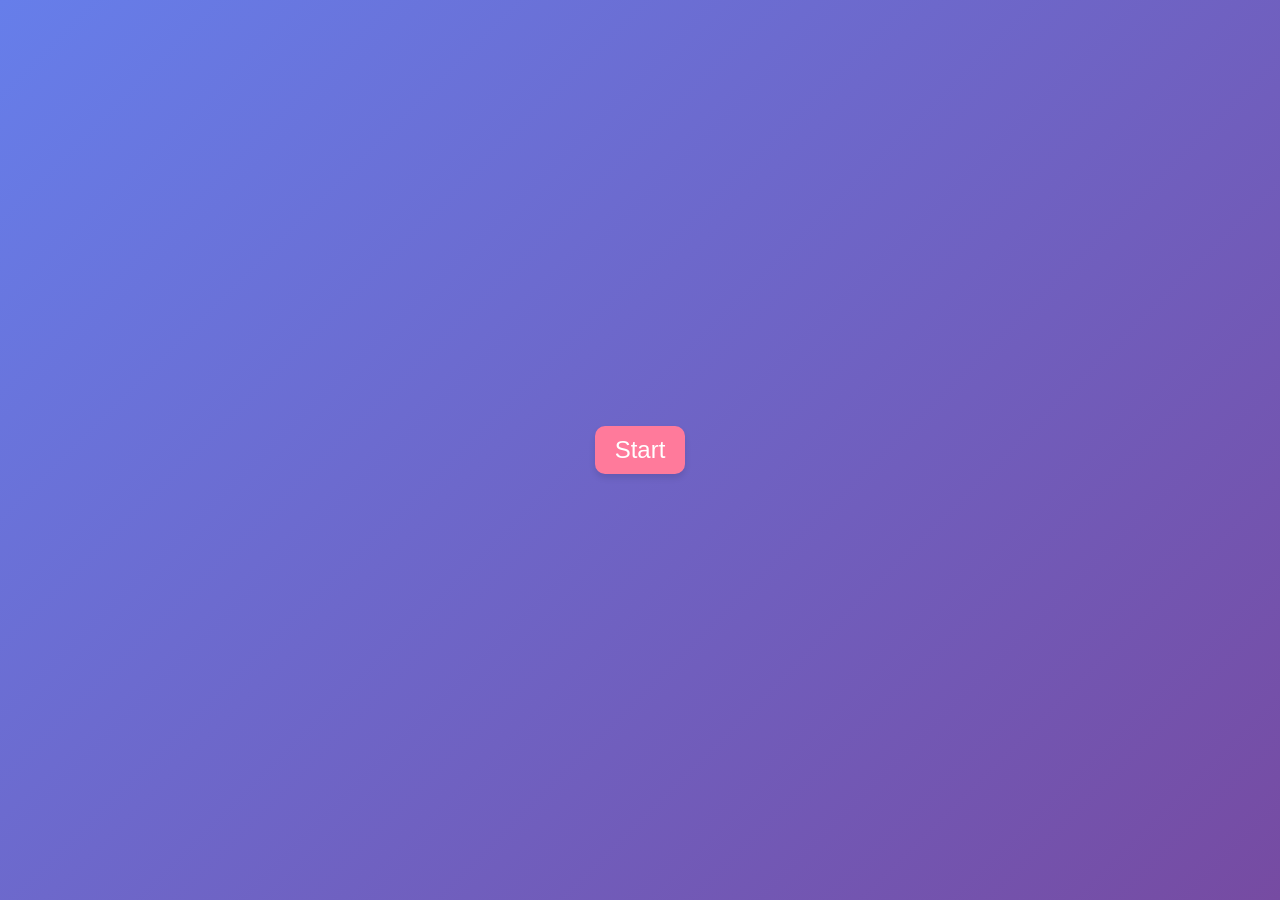
<file: index.html>
<!DOCTYPE html>
<html lang="en">
<head>
    <meta charset="UTF-8">
    <meta name="viewport" content="width=device-width, initial-scale=1.0, maximum-scale=1.0, user-scalable=no">
    <title>Birthday Album - Yuvraj</title>
    <link rel="stylesheet" href="styles.css">
</head>
<body>

    <main>
        <button id="playMusicBtn">Start</button>
        <audio id="backgroundMusic" loop>
            <source src="birthday.mpeg" type="audio/mpeg">
        </audio>    
        <div class="hearts-container" id="heartsContainer"></div>
        <div id="message">
            <!-- Your message will appear here -->
        </div>
        
        <!-- Album Container -->
        <div class="album-container">
            <div class="album">
                <div class="page left-page" id="leftPage">
                    <div class="page-content">
                        <!-- Dynamic content will load here -->
                    </div>
                </div>
                <div class="page right-page" id="rightPage">
                    <div class="page-content">
                        <!-- Dynamic content will load here -->
                    </div>
                </div>
            </div>
            
            <div class="nav-buttons">
                <button class="nav-btn prev-btn" id="prevBtn">◀ Prev</button>
                <span class="page-number" id="pageNumber">Page 1 of 5</span>
                <button class="nav-btn next-btn" id="nextBtn">Next ▶</button>
            </div>
        </div>
    </main>

    <script src="script.js"></script>
</body>
</html>
</file>
<file: styles.css>
:root {
    --bg-1: #050816;
    --bg-2: #101c3d;
    --bg-3: #311a46;
    --paper: rgba(255, 250, 246, 0.96);
    --text: #fff6ef;
    --muted: rgba(255, 244, 236, 0.78);
    --gold: #ffd27d;
    --rose: #ff7a9b;
    --shadow: rgba(0, 0, 0, 0.34);
}

* {
    padding: 0;
    margin: 0;
    box-sizing: border-box;
    -webkit-tap-highlight-color: transparent;
}

body {
    min-height: 100vh;
    background: linear-gradient(135deg, #667eea 0%, #764ba2 100%);
    overflow-x: hidden;
    overflow-y: auto;
    position: relative;
    font-family: -apple-system, BlinkMacSystemFont, 'Segoe UI', Roboto, Helvetica, Arial, sans-serif;
}

main {
    width: 100vw;
    min-height: 100vh;
    display: flex;
    justify-content: center;
    align-items: center;
    position: relative;
    flex-direction: column;
    padding: 20px;
}

/* Mobile-first message styling */
#message {
    font-size: clamp(28px, 8vw, 60px);
    font-weight: 600;
    color: var(--rose);
    position: fixed;
    top: 50%;
    left: 50%;
    transform: translate(-50%, -50%);
    z-index: 20;
    text-align: center;
    text-shadow: 2px 2px 4px rgba(0,0,0,0.3);
    pointer-events: none;
    white-space: nowrap;
    background: rgba(255,255,255,0.2);
    backdrop-filter: blur(10px);
    padding: 12px 24px;
    border-radius: 20px;
    transition: opacity 1s ease;
}

@media (max-width: 480px) {
    #message {
        white-space: normal;
        width: 90%;
        font-size: clamp(24px, 6vw, 40px);
        padding: 10px 20px;
        text-align: center;
        line-height: 1.3;
    }
}

/* Container for hearts */
.hearts-container {
    position: fixed;
    top: 0;
    left: 0;
    width: 100%;
    height: 100%;
    pointer-events: none;
    z-index: 1;
}

/* Individual heart styling */
.heart {
    position: absolute;
    color: #ff6b9d;
    font-size: 20px;
    user-select: none;
    pointer-events: none;
    animation: fall linear forwards;
}

/* Falling animation */
@keyframes fall {
    0% {
        transform: translateY(-100px) rotate(0deg);
        opacity: 1;
    }
    100% {
        transform: translateY(100vh) rotate(360deg);
        opacity: 0;
    }
}

/* Mobile-first Album Container */
.album-container {
    display:none;
    position: relative;
    z-index: 10;
    flex-direction: column;
    align-items: center;
    justify-content: center;
    width: 100%;
    max-width: 800px;
    height: 350px;
    margin: 0 auto;
    padding: 10px;
}

/* Mobile-first Album styling */
.album {
    position: relative;
    width: 100%;
    max-width: 800px;
    height: 250px;
    aspect-ratio: 16 / 10;
    perspective: 1000px;
    margin-bottom: 20px;
}

/* Page styling */
.page {
    position: absolute;
    width: 50%;
    height: 250px;
    background: var(--paper);
    border-radius: 8px;
    box-shadow: 0 5px 15px var(--shadow);
    transition: transform 0.4s ease-in-out;
    overflow-y: auto;
    backface-visibility: hidden;
}

/* Left page */
.left-page {
    left: 0;
    transform-origin: right center;
    border-right: 1px solid rgba(0,0,0,0.1);
}

/* Right page */
.right-page {
    right: 0;
    transform-origin: left center;
    border-left: 1px solid rgba(0,0,0,0.1);
}

/* Page content */
.page-content {
    padding: 15px;
    height: 100%;
    display: flex;
    flex-direction: column;
    align-items: center;
    justify-content: space-around;
    text-align: center;
    gap: 10px;
}

.page-content img {
    width: 100%;
    max-width: 100%;
    height: auto;
    max-height: 180px;
    object-fit: cover;
    border-radius: 8px;
    margin-bottom: 10px;
    box-shadow: 0 3px 10px rgba(0,0,0,0.2);
}

.page-content h2 {
    color: var(--rose);
    font-size: clamp(18px, 5vw, 32px);
    margin-bottom: 10px;
}

.page-content p {
    color: #333;
    font-size: clamp(12px, 3.5vw, 18px);
    line-height: 1.5;
}

/* Navigation buttons - Mobile-first */
.nav-buttons {
    display: flex;
    gap: 12px;
    align-items: center;
    background: rgba(255,255,255,0.2);
    backdrop-filter: blur(10px);
    padding: 10px 16px;
    border-radius: 40px;
    box-shadow: 0 3px 10px rgba(0,0,0,0.2);
    flex-wrap: wrap;
    justify-content: center;
}

.nav-btn {
    padding: 10px 20px;
    font-size: clamp(12px, 4vw, 16px);
    font-weight: bold;
    border: none;
    border-radius: 30px;
    cursor: pointer;
    transition: all 0.3s ease;
    background: var(--rose);
    color: white;
    min-width: 80px;
}

.nav-btn:active {
    transform: scale(0.95);
}

.nav-btn:hover:not(:disabled) {
    transform: scale(1.02);
    background: #ff5a82;
}

.nav-btn:disabled {
    opacity: 0.5;
    cursor: not-allowed;
}

.page-number {
    font-size: clamp(12px, 4vw, 18px);
    font-weight: bold;
    color: white;
    text-shadow: 1px 1px 2px rgba(0,0,0,0.3);
    white-space: nowrap;
}

/* Responsive breakpoints */

/* Small phones (portrait) */
@media (max-width: 480px) {
    main {
        padding: 10px;
    }
    
    .album {
        margin-bottom: 15px;
    }
    
    .page-content {
        padding: 10px;
    }
    
    .page-content img {
        max-height: 120px;
    }
    
    .nav-buttons {
        gap: 8px;
        padding: 8px 12px;
    }
    
    .nav-btn {
        padding: 8px 16px;
        min-width: 70px;
    }
}

/* Medium phones and small tablets */
@media (min-width: 481px) and (max-width: 768px) {
    .album {
        max-width: 600px;
    }
    
    .page-content {
        padding: 20px;
    }
    
    .page-content img {
        max-height: 160px;
    }
    
    .nav-btn {
        padding: 10px 18px;
    }
}

/* Tablets and small desktops */
@media (min-width: 769px) and (max-width: 1024px) {
    .album {
        max-width: 700px;
    }
    
    .page-content {
        padding: 25px;
    }
    
    .page-content img {
        max-height: 220px;
    }
}

/* Desktops */
@media (min-width: 1025px) {
    .album {
        max-width: 800px;
    }
    
    .page-content {
        padding: 30px;
    }
    
    .page-content img {
        max-height: 280px;
    }
    
    .nav-btn:hover {
        transform: scale(1.05);
    }
}

/* Landscape orientation */
@media (max-width: 900px) and (orientation: landscape) {
    .album {
        max-width: 70%;
        aspect-ratio: 16 / 9;
    }
    
    .page-content {
        padding: 8px;
    }
    
    .page-content img {
        max-height: 80px;
    }
    
    .page-content h2 {
        font-size: 16px;
    }
    
    .page-content p {
        font-size: 10px;
    }
    
    .nav-buttons {
        padding: 6px 12px;
    }
    
    .nav-btn {
        padding: 6px 12px;
        font-size: 12px;
    }
}

/* Heart shape overlay responsive */
#heartShapeOverlay {
    position: fixed;
    top: 0;
    left: 0;
    width: 100%;
    height: 100%;
    z-index: 100;
    display: flex;
    flex-direction: column;
    justify-content: center;
    align-items: center;
}

/* Final message container - positioned above heart */
.final-message-container {
    position: fixed;
    top: 15%;
    left: 50%;
    transform: translateX(-50%);
    z-index: 202;
    text-align: center;
    pointer-events: none;
    width: 100%;
    max-width: 90%;
}

@media (max-width: 768px) {
    .final-message-container {
        top: 10%;
    }
}

@media (min-width: 1024px) {
    .final-message-container {
        top: 18%;
    }
}

/* Floating images in heart shape */
#heartShapeOverlay img {
    position: fixed;
    box-shadow: 0 0 15px rgba(255,255,255,0.4);
    transition: all 0.6s cubic-bezier(0.34, 1.2, 0.64, 1);
}

/* Touch-friendly button styles */
@media (hover: none) and (pointer: coarse) {
    .nav-btn {
        min-height: 44px;
    }
}

/* Animation keyframes */
@keyframes messageFade {
    0% {
        opacity: 0;
        transform: translate(-50%, -50%) scale(0.8);
    }
    20% {
        opacity: 1;
        transform: translate(-50%, -50%) scale(1);
    }
    80% {
        opacity: 1;
        transform: translate(-50%, -50%) scale(1);
    }
    100% {
        opacity: 0;
        transform: translate(-50%, -50%) scale(1.2);
    }
}

@keyframes pulse {
    0%, 100% { transform: scale(1); }
    50% { transform: scale(1.05); text-shadow: 0 0 20px rgba(255,255,255,0.6); }
}

@keyframes fadeInUp {
    from {
        opacity: 0;
        transform: translate(-50%, 20%);
    }
    to {
        opacity: 1;
        transform: translate(-50%, 0);
    }
}

#playMusicBtn{
    border-radius: 10px;
    border: none;
    box-shadow: 0 4px 6px rgba(0, 0, 0, 0.1);
    background: var(--rose);
    color: white;
    font-size: clamp(16px, 4vw, 24px);
    padding: 10px 20px;
    z-index: 1000;
}
</file>
